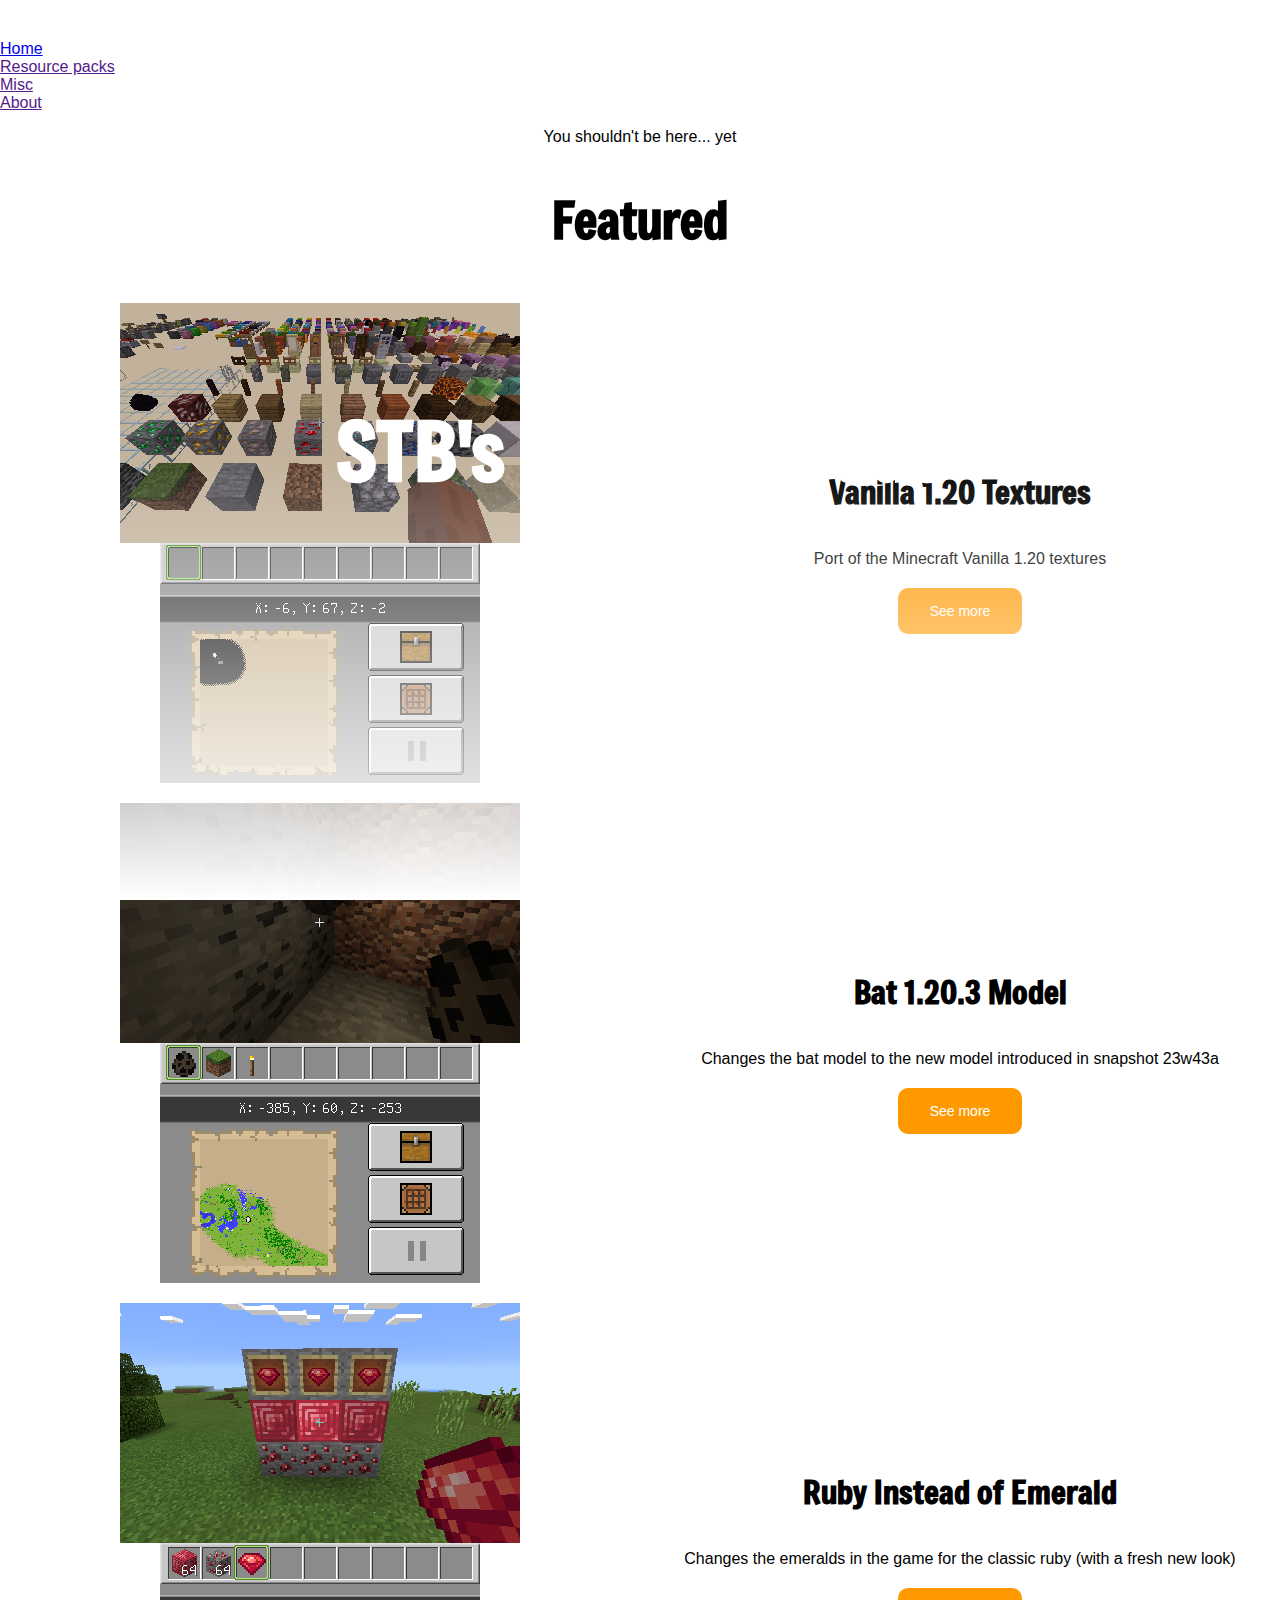
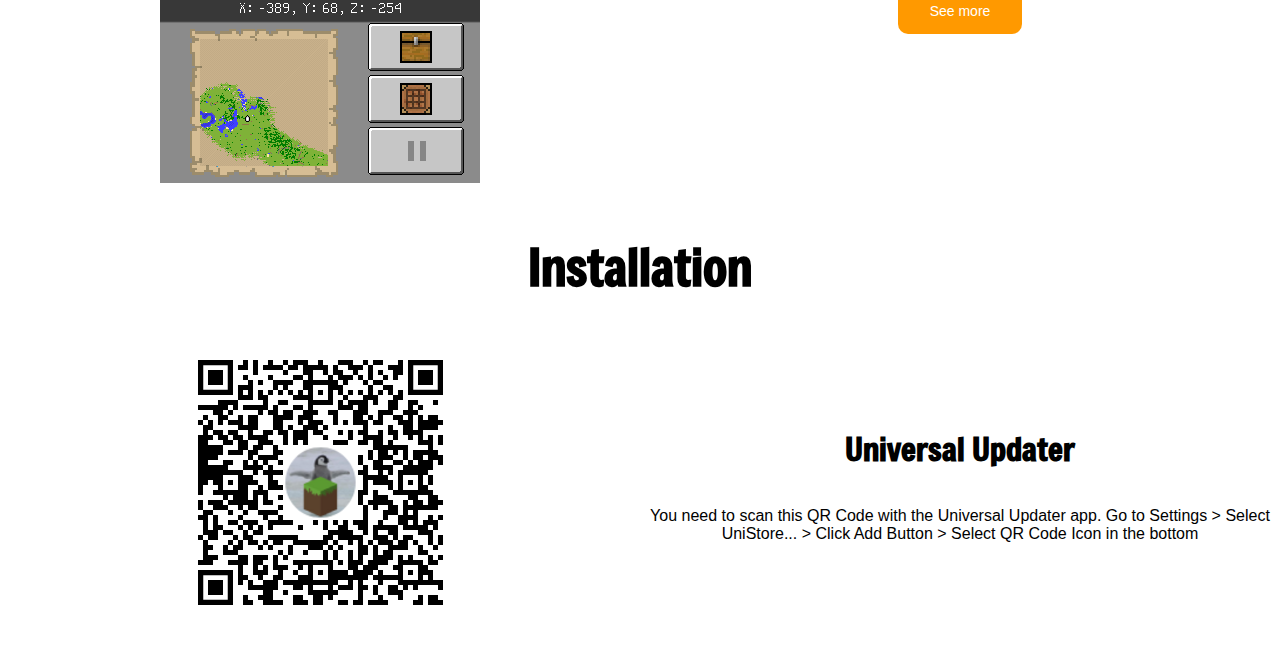
<file: unistore-web/index.html>
<!DOCTYPE html>
<html lang="en">
    <head>
        <meta charset="utf-8">
        <meta name="viewport" content="width=device-width, initial-scale=1.0">
        <link rel="icon" type="image/x-icon" href="favicon.ico">
        <title>Home - STB's MC3DS Mods</title>

        <link rel="stylesheet" href="style.css">

        <link rel="preconnect" href="https://fonts.googleapis.com">
        <link rel="preconnect" href="https://fonts.gstatic.com" crossorigin>
        <link href="https://fonts.googleapis.com/css2?family=Anton&family=Freeman&display=swap" rel="stylesheet">

        <script>
            function goToModPage(param) {
                window.location.href = 'modPage.html?mod=' + encodeURIComponent(param);
            }
        </script>
    </head>
    <body>
        <div class="barra-superior">
            <div class="logo">
                <a href="index.html" title="Main page"></a>
            </div>
            <div class="space"></div>
            <div>
                <a href="index.html">Home</a>
            </div>
            <div style="display: flex;">
                <a href="">Resource packs</a>
            </div>
            <div>
                <a href="">Misc</a>
            </div>
            <div>
                <a href="">About</a>
            </div>
        </div>

        <div class="cuerpo">
            <div class="encabezado">
                <div class="degradar"></div>
                <div class="super-texto">STB's MC3DS Mods</div>
            </div>

            <p style="text-align: center;">You shouldn't be here... yet</p>

            <div class="subtitle">Featured</div>

            <div class="contenedor">
                <div>
                    <img src="assets/screenshot_1.20_textures.png" class="imagen-centrada">
                </div>
                <div>
                    <h1>Vanilla 1.20 Textures</h1>
                    <p>Port of the Minecraft Vanilla 1.20 textures</p>
                    <button class="button" onclick='goToModPage("vanilla-1-20-textures")'>See more</a>
                </div>
            </div>

            <div class="contenedor">
                <div>
                    <img src="assets/screenshot_bat_model_1.20.3.png" class="imagen-centrada">
                </div>
                <div>
                    <h1>Bat 1.20.3 Model</h1>
                    <p>Changes the bat model to the new model introduced in snapshot 23w43a</p>
                    <button class="button" onclick='goToModPage("bat-1-20-3-model")'>See more</a>
                </div>
            </div>

            <div class="contenedor">
                <div>
                    <img src="assets/screenshot_ruby_instead_emerald.png" class="imagen-centrada">
                </div>
                <div>
                    <h1>Ruby Instead of Emerald</h1>
                    <p>Changes the emeralds in the game for the classic ruby (with a fresh new look)</p>
                    <button class="button" onclick='goToModPage("ruby-instead-of-emerald")'>See more</a>
                </div>
            </div>

            <div class="subtitle">Installation</div>

            <div class="contenedor">
                <div>
                    <img src="assets/qr-code.png" class="imagen-centrada">
                </div>
                <div>
                    <h1>Universal Updater</h1>
                    <p style="text-align: center;">You need to scan this QR Code with the Universal Updater app. Go to Settings > Select UniStore... > Click Add Button > Select QR Code Icon in the bottom</p>
                </div>
            </div>

            <div class="space"></div>
        </div>
    </body>
</html>
</file>
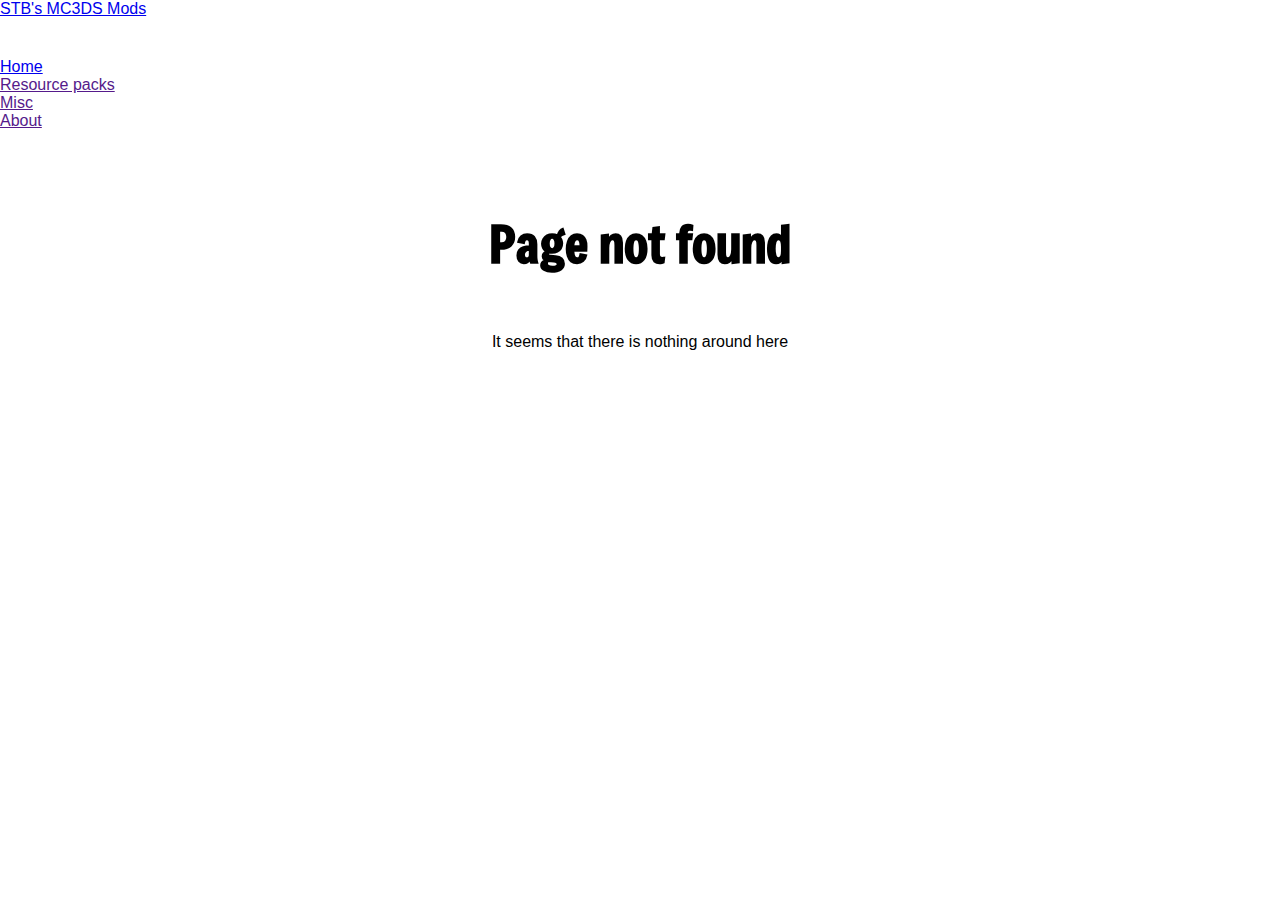
<file: unistore-web/modPage.html>
<!DOCTYPE html>
<html lang="en">
    <head>
        <meta charset="utf-8">
        <meta name="viewport" content="width=device-width, initial-scale=1.0">
        <link rel="icon" type="image/x-icon" href="favicon.ico">
        <title>Loading Content - STB's MC3DS Mods</title>

        <link rel="stylesheet" href="style.css">

        <link rel="preconnect" href="https://fonts.googleapis.com">
        <link rel="preconnect" href="https://fonts.gstatic.com" crossorigin>
        <link href="https://fonts.googleapis.com/css2?family=Anton&family=Freeman&display=swap" rel="stylesheet">

        <script src="assets/common_functions.js"></script>
    </head>
    <body>
        <div class="barra-superior">
            <div class="logo">
                <a href="index.html" title="Main page"></a>
            </div>
            <div class="space"></div>
            <div>
                <a href="index.html">Home</a>
            </div>
            <div style="display: flex;">
                <a class="clickable" onclick="goToPage('modsList.html', 'type', 'resource_packs')">Resource packs</a>
            </div>
            <div>
                <a href="">Misc</a>
            </div>
            <div>
                <a href="">About</a>
            </div>
        </div>

        <div class="cuerpo">
            <div class="banner" id="modBanner">
                <div class="degradar"></div>
                <div class="super-texto" id="headerModTitle">mod-title</div>
            </div>

            <div class="contenedor">
                <div>
                    <img src="" id="modIcon">
                    <h1 id="modTitle" style="margin-bottom: 0; text-align: center;">mod-title</h1>
                    <p id="modVersion" style="margin: 0;">mod-version</p>
                </div>
                <div style="align-items: start;">
                    <h1 style="margin-bottom: 0;">Description</h1>
                    <p id="modDescription">mod-description</p>
                </div>
            </div>

            <div class="subtitle">Screenshots</div>

            <div class="screenshots-container" id="screenshots">
            </div>

            <div class="subtitle">Download</div>

            <div class="contenedor">
                <div>
                    <img src="assets/qr-code.png" class="imagen-centrada">
                </div>
                <div style="margin: 40px;">
                    <h1>Universal Updater</h1>
                    <p style="text-align: center;">You need to scan this QR Code with the Universal Updater app. Go to Settings > Select UniStore... > Click Add Button > Select QR Code Icon in the bottom. Then search for this mod</p>
                </div>
            </div>
            <div class="contenedor">
                <div style="margin: 40px;">
                    <h1>Manual Installation</h1>
                    <p style="text-align: center;">Alternatively you can download the file, unzip it and put everything in its corresponding place, but if you don't know where to put each thing, I recommend using Universal Updater instead</p>
                </div>
                <div style="margin: 40px;" id="download-container">
                    <h1>Download Link</h1>
                    <a></a>
                </div>
            </div>

            <div class="space"></div>
        </div>

        <script src="assets/modPage.js"></script>
    </body>
</html>
</file>
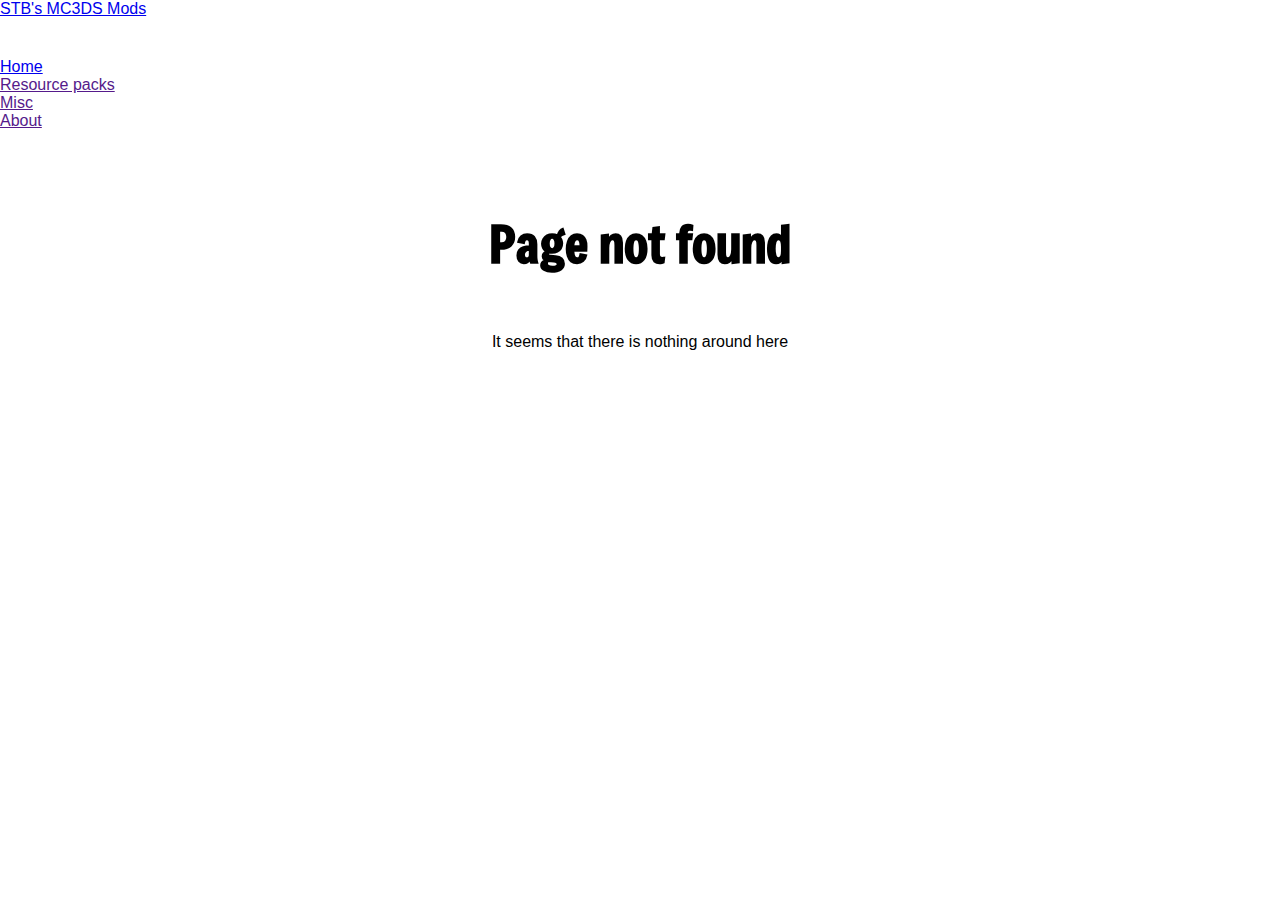
<file: unistore-web/modsList.html>
<!DOCTYPE html>
<html lang="en">
    <head>
        <meta charset="utf-8">
        <meta name="viewport" content="width=device-width, initial-scale=1.0">
        <link rel="icon" type="image/x-icon" href="favicon.ico">
        <title>Loading - STB's MC3DS Mods</title>

        <link rel="stylesheet" href="style.css">

        <link rel="preconnect" href="https://fonts.googleapis.com">
        <link rel="preconnect" href="https://fonts.gstatic.com" crossorigin>
        <link href="https://fonts.googleapis.com/css2?family=Anton&family=Freeman&display=swap" rel="stylesheet">

        <script src="assets/common_functions.js"></script>
    </head>
    <body>
        <div class="barra-superior">
            <div class="logo">
                <a href="index.html" title="Main page"></a>
            </div>
            <div class="space"></div>
            <div>
                <a href="index.html">Home</a>
            </div>
            <div style="display: flex;">
                <a class="clickable" onclick="goToPage('modsList.html', 'type', 'resource_packs')">Resource packs</a>
            </div>
            <div>
                <a href="">Misc</a>
            </div>
            <div>
                <a href="">About</a>
            </div>
        </div>

        <div class="cuerpo">
            <div class="banner" id="banner">
                <div class="degradar"></div>
                <div class="super-texto" id="page-type">Loading</div>
            </div>

            <div id="mods-box"></div>

            <div class="space"></div>
        </div>

        <script src="assets/modsList.js"></script>
    </body>
</html>
</file>
<file: unistore-web/style.css>
.freeman-regular {
    font-family: "Freeman", sans-serif;
    font-weight: 400;
    font-style: normal;
}

.anton-regular {
    font-family: "Anton", sans-serif;
    font-weight: 400;
    font-style: normal;
}

body {
    background-color: white;
    padding: 0 0;
    margin: 0 0;
    font-family: sans-serif;
}

img {
    max-width: 100%;
    height: auto;
}

.break-link {
    overflow-wrap: break-word;
    word-break: break-all;
}

.space {
    height: 40px;
}

.topnavbarclass {
    position: fixed;
    top: 0;
    left: 0;
    width: 100%;
    height: 40px;
    background-color: rgba(255, 153, 0, 0.75);
    color: white;
    padding: 10px 0;
    justify-content: space-between;
    align-items: center;
    text-align: center;
    display: flex;
    z-index: 1000;
    overflow: hidden;
}

.topnavbarclass .logo {
    width: auto;
    height: 40px;
    background-image: url("assets/logo.png");
    background-size: contain;
    background-position: center;
    background-repeat: no-repeat;
    padding: 0 10px;
    display: flex;
    overflow: hidden;
}

.topnavbarclass a {
    background-color: transparent;
    border: none;
    color: white;
    text-decoration: none;
    padding: 100% 20px;
    width: auto;
    font-family: "Anton";
}

.topnavbarclass div {
    width: auto;
}

.topnavbarclass .space {
    width: 50%;
}

.button {
    background-color: rgba(255, 153, 0, 1);
    border: none;
    color: white;
    padding: 15px 32px;
    text-align: center;
    text-decoration: none;
    display: inline-block;
    font-size: 14px;
    margin: 4px 2px;
    cursor: pointer;
    border-radius: 10px;
}

.button:hover {
    background-color: rgb(175, 96, 0);
    color: white;
}

.clickable {
    cursor: pointer;
}

.banner {
    position: relative;
    margin: 0px 0px;
    text-align: center;
    width: 100%;
    height: 400px;
    display: inline-block;
    overflow: hidden;
    background-image: url("");
    background-size: cover;
    background-position: top;
}

.degradar {
    position: absolute;
    top: 0;
    left: 0;
    width: 100%;
    height: 100%;
    background: linear-gradient(to bottom, transparent 50%, white 100%);
}

.super-texto {
    position: absolute;
    top: 50%;
    left: 50%;
    transform: translate(-50%, -50%);
    color: white;
    font-size: 80px;
    font-family: "Freeman";
    font-weight: bold;
    text-align: center;
}

.subtitle {
    font-size: 50px;
    font-family: "Freeman";
    font-weight: bold;
    text-align: center;
    margin-top: 40px;
    margin-bottom: 40px;
}

.imagen-centrada {
    display: block;
    margin: 0 auto;
}

.contenedor {
    display: flex;
    justify-content: center;
    align-items: center;
}

.contenedor div {
    display: flex;
    margin: 10px;
    width: 100%;
    justify-content: center;
    align-items: center;
    flex-direction: column;
    font-family: Arial, Helvetica, sans-serif;
}

.contenedor h1 {
    font-family: "Freeman";
}

.screenshots-container {
    display: flex;
    justify-content: center;
    align-items: center;
    flex-direction: row;
    gap: 10px;
    flex-wrap: wrap;
}
</file>
